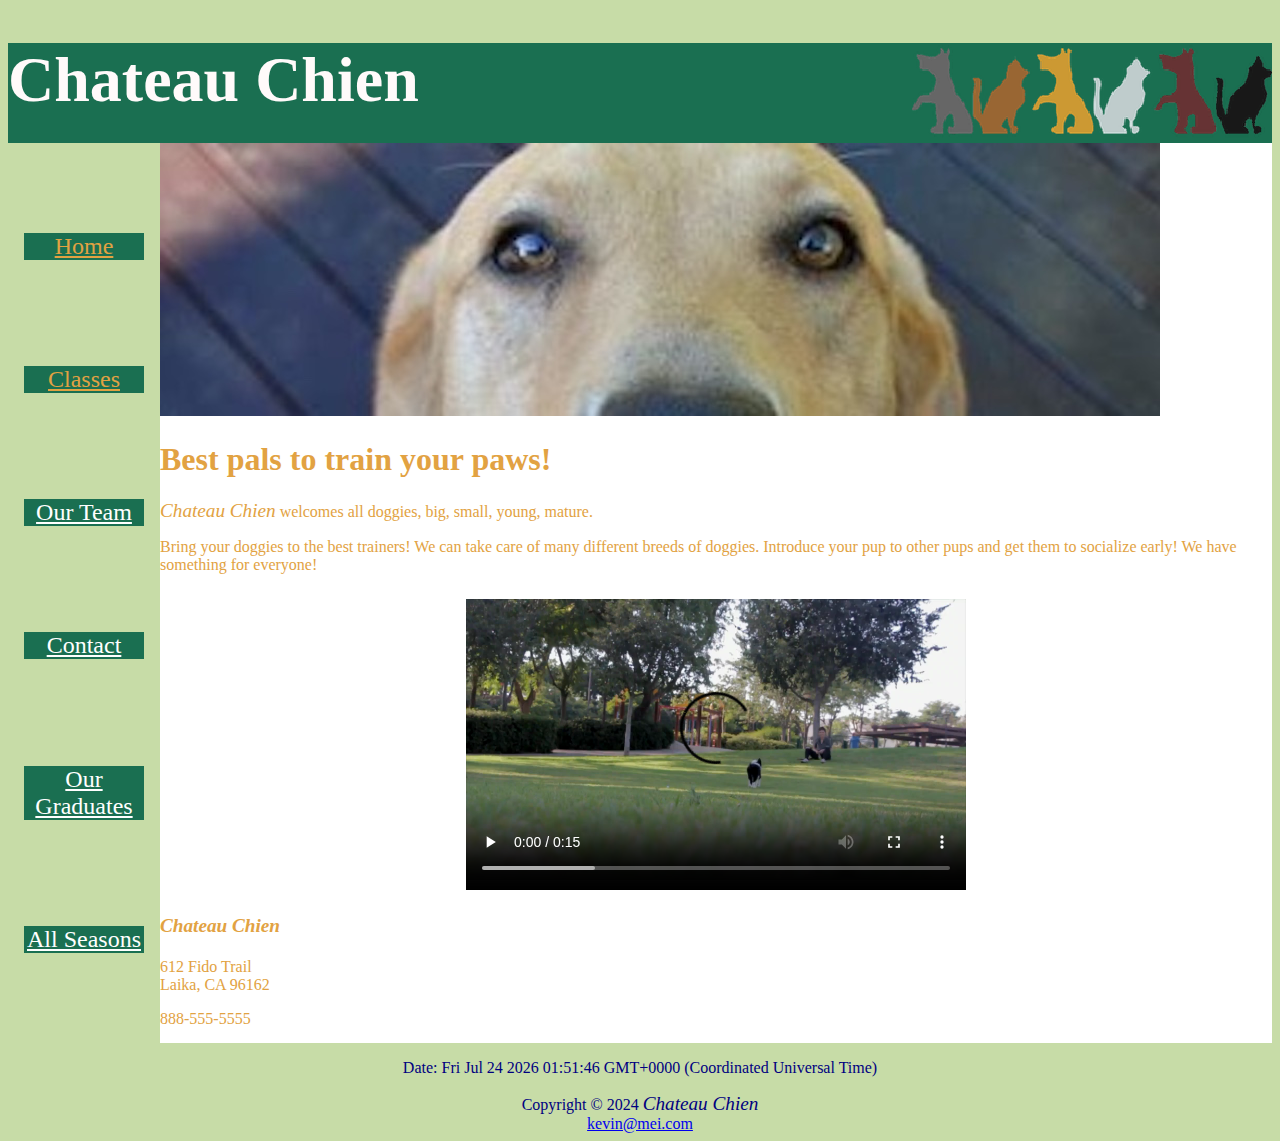
<file: index.html>
<!DOCTYPE html>
<html lang="en">

<head>
    <!--title shows up as tab name and searches-->
    <title>Chateau Chien</title>
    <link rel="stylesheet" href="stylesheets/Chateau.css">
    <meta name="viewport" content="width=device-width, initial-scale=1.0">
    <script src="script/alert.js"></script>
</head>

<body onload="alertFunction()">

    <header>
        <h1 id="banner">Chateau Chien</h1>
    </header>

    <!-- parent flex box for nav and main element-->
    <div class="nav-main-container">
        <nav class="navcontainer">
            <!--navigation section-->
            <a href="./index.html" class="color-link">Home</a>
            <a href="./classes.html" class="color-link">Classes</a>
            <a href="./our-team.html">Our Team</a>
            <a href="./contact.html">Contact</a>
            <a href="./OurGraduates.html">Our Graduates</a>
            <a href="./seasons.html">All Seasons</a>
        </nav>

        <main>
            <!-- image -->
            <img src="./images/homePageImage.jpg" alt="homePageImage">

            <!--begin main content-->
            <div class="index-main-color">
                <h1>Best pals to train your paws!</h1>
                <p><span class="largeritalics">Chateau Chien</span> welcomes all doggies, big, small, young, mature.</p>
                <p>Bring your doggies to the best trainers! We can take care of many different breeds of doggies.
                    Introduce
                    your pup to other pups and get them to socialize early! We have something for everyone!</p>

                <div class="video">
                    <video controls height="300" width="500" loop>
                        <!-- free video from https://pixabay.com/videos/dog-fetching-park-play-pet-fetch-4727/ -->
                        <source src="./media/dogplay.mp4" type="video/mp4">
                    </video>
                </div>

                <h4><span class="largeritalics">Chateau Chien</span></h4>
                <p>
                    612 Fido Trail
                    <br>
                    Laika, CA 96162
                </p>
                <p>888-555-5555</p>
                <br>
            </div>
        </main>
    </div>
    <footer class="footer-center">
        <p id="footer-script"></p>
        Copyright © 2024 <span class="largeritalics">Chateau Chien</span>
        <br>
        <a href="mailto:kevin@mei.com">kevin@mei.com</a>
    </footer>

    <script>
        const date = new Date();
        document.getElementById("footer-script").innerHTML = "Date: " + date;
    </script>
</body>

</html>
</file>
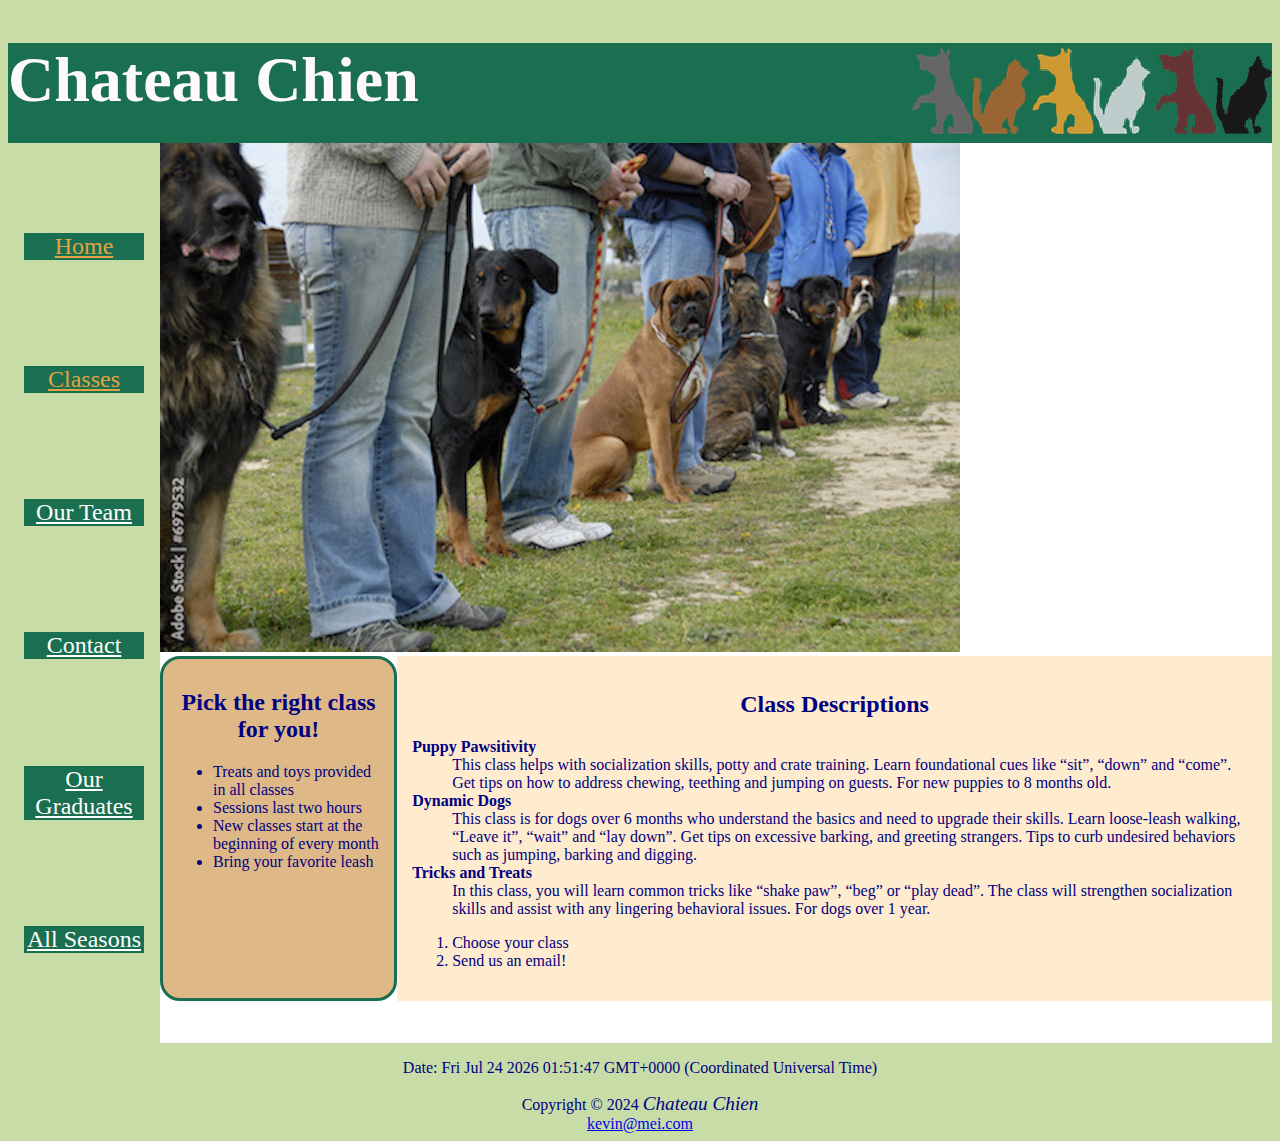
<file: classes.html>
<!DOCTYPE html>
<html lang="en">

<head>
    <!--title shows up as tab name and searches-->
    <title>Chateau Chien</title>
    <link rel="stylesheet" href="stylesheets/Chateau.css">
    <meta name="viewport" content="width=device-width, initial-scale=1.0">
</head>

<body>

    <header>
        <h1 id="banner">Chateau Chien</h1>
    </header>

    <!-- parent flex box for nav and main element-->
    <div class="nav-main-container">
        <nav class="navcontainer">
            <!--navigation section-->
            <a href="./index.html" class="color-link">Home</a>
            <a href="./classes.html" class="color-link">Classes</a>
            <a href="./our-team.html">Our Team</a>
            <a href="./contact.html">Contact</a>
            <a href="./OurGraduates.html">Our Graduates</a>
            <a href="./seasons.html">All Seasons</a>
        </nav>

        <main>
            <!--begin main content-->

            <!-- image -->
            <img src="./images/ClassesDogs.jpg" alt="ClassesDogs">

            <!-- parent flexbox for class description and class information-->
            <div class="information-description-container">
                <div class="information-container class-information-list">
                    <!-- class information -->
                    <h2>Pick the right class for you!</h2>

                    <!-- unordered list -->
                    <aside>
                        <ul>
                            <li>Treats and toys provided in all classes</li>
                            <li>Sessions last two hours</li>
                            <li>New classes start at the beginning of every month</li>
                            <li>Bring your favorite leash</li>
                        </ul>
                    </aside>
                </div>

                <div class="description-container class-description-list">
                    <!-- class description -->
                    <h2>Class Descriptions</h2>

                    <!-- dictionary list -->
                    <div>
                        <dl>
                            <dt>Puppy Pawsitivity</dt>
                            <dd>This class helps with socialization skills, potty and crate training. Learn
                                foundational cues like <q>sit</q>, <q>down</q> and <q>come</q>. Get tips on how to
                                address chewing, teething and jumping on guests. For new puppies
                                to 8 months old.
                            </dd>

                            <dt>Dynamic Dogs</dt>
                            <dd>
                                This class is for dogs over 6 months who understand the basics and need
                                to upgrade their skills. Learn loose-leash walking, <q>Leave it</q>, <q>wait</q>
                                and <q>lay down</q>. Get tips on excessive barking, and greeting
                                strangers. Tips to curb undesired behaviors such as jumping,
                                barking and digging.
                            </dd>

                            <dt>Tricks and Treats</dt>
                            <dd>
                                In this class, you will learn common tricks like <q>shake paw</q>, <q>beg</q> or
                                <q>play dead</q>. The class will strengthen socialization skills and assist with
                                any lingering behavioral issues. For dogs over 1 year.
                            </dd>
                        </dl>

                        <!-- ordered list -->
                        <ol type="1">
                            <li>Choose your class</li>
                            <li>Send us an email!</li>
                        </ol>
                    </div>
                </div>
            </div>
        </main>
    </div>

    <footer class="footer-center">
        <p id="footer-script"></p>
        Copyright © 2024 <span class="largeritalics">Chateau Chien</span>
        <br>
        <a href="mailto:kevin@mei.com">kevin@mei.com</a>
    </footer>

    <script>
		const date = new Date();
		document.getElementById("footer-script").innerHTML = "Date: " + date;
	</script>
</body>

</html>
</file>
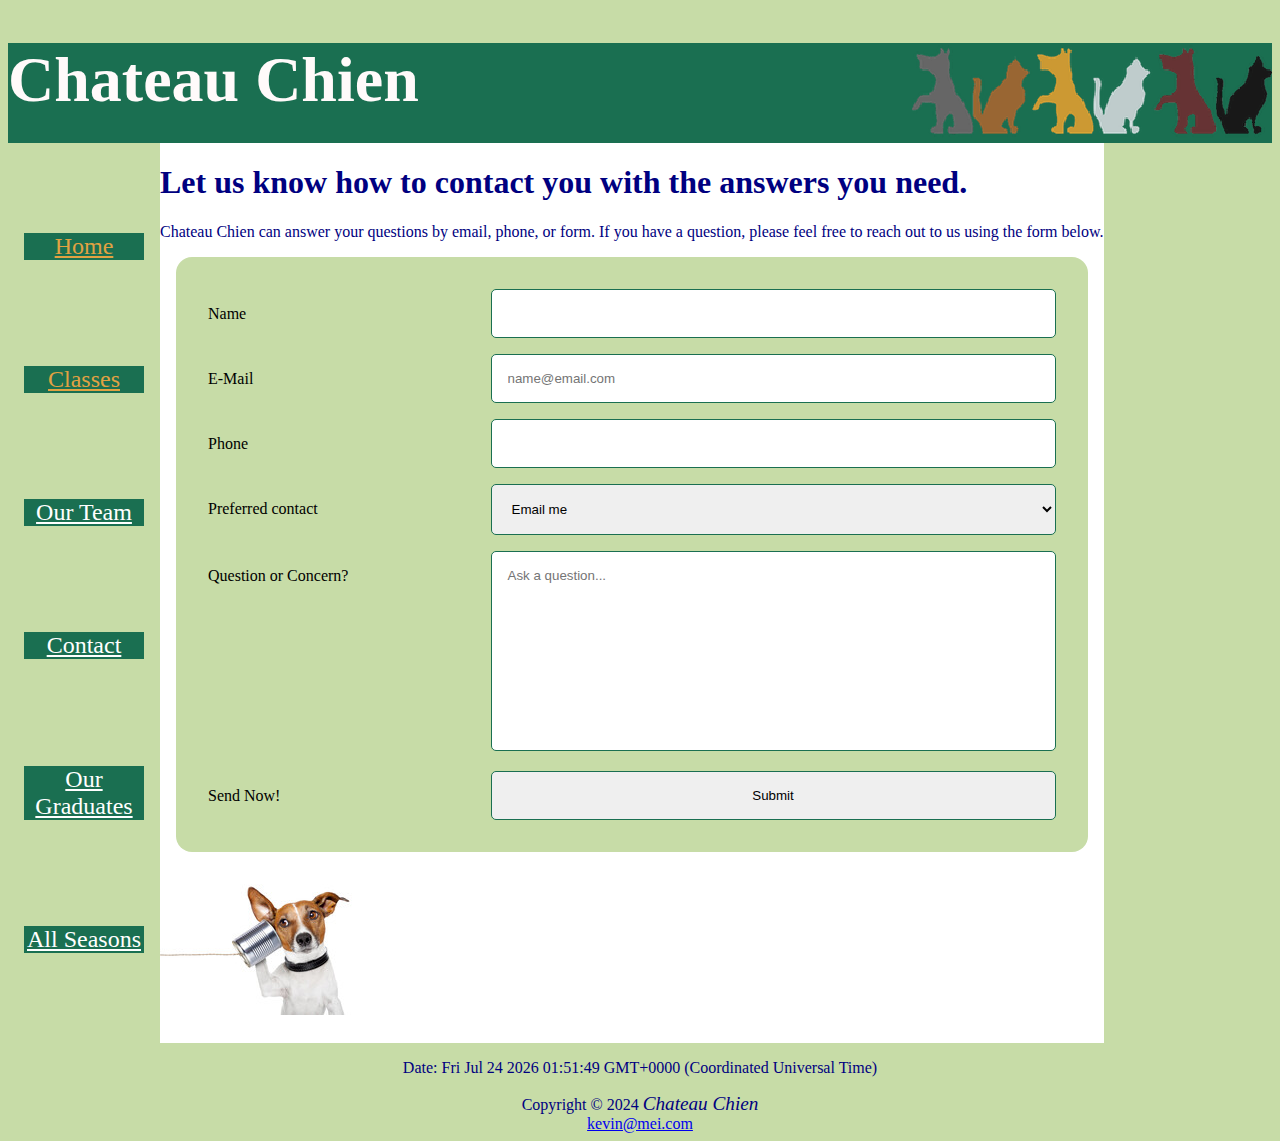
<file: contact.html>
<!DOCTYPE html>
<html lang="en">

<head>
    <!--title shows up as tab name and searches-->
    <title>Chateau Chien</title>
    <link rel="stylesheet" href="stylesheets/Chateau.css">
    <meta name="viewport" content="width=device-width, initial-scale=1.0">
</head>

<body>

    <header>
        <h1 id="banner">Chateau Chien</h1>
    </header>

    <!-- parent flex box for nav and main element-->
    <div class="nav-main-container">

        <!--navigation section-->
        <nav class="navcontainer">
            <a href="./index.html" class="color-link">Home</a>
            <a href="./classes.html" class="color-link">Classes</a>
            <a href="./our-team.html">Our Team</a>
            <a href="./contact.html">Contact</a>
            <a href="./OurGraduates.html">Our Graduates</a>
            <a href="./seasons.html">All Seasons</a>
        </nav>

        <!--begin main content-->
        <main>
            <h1>Let us know how to contact you with the answers you need.</h1>

            <p>Chateau Chien can answer your questions by email, phone, or form. If you have a question, please feel
                free to reach out to us using the form below.</p>

            <!-- Gridview Approach -->
            <form action="https://webdevbasics.net/scripts/demo.php" method="post">
                <div class="form-grid-container">
                    <!-- text input -->
                    <div class="item-grid-container">
                        <div class="form-label"><label for="Name">Name</label></div>
                        <div class="form-input"><input type="text" id="Name" name="Name" required></div>
                    </div>
                    <!-- email input -->
                    <div class="item-grid-container">
                        <div class="form-label"><label for="Email">E-Mail</label></div>
                        <div class="form-input"><input type="email" id="Email" name="Email"
                                placeholder="name@email.com"></div>
                    </div>
                    <!-- phone input -->
                    <div class="item-grid-container">
                        <div class="form-label"><label for="Phone">Phone</label></div>
                        <div class="form-input"><input type="tel" id="Phone" name="Phone"
                                pattern="[0-9]{3}-[0-9]{3}-[0-9]{4}" required></div>
                    </div>
                    <!-- select input -->
                    <div class="item-grid-container">
                        <div class="form-label"><label for="Preferred-contact">Preferred contact</label></div>
                        <div class="form-input"><select id="Preferred-contact" name="Preferred-contact">
                                <option selected>Email me</option>
                                <option>Phone me between 1pm - 4pm</option>
                                <option>Phone me between 6pm - 9pm</option>
                            </select></div>
                    </div>
                    <!-- text area -->
                    <div class="item-grid-container">
                        <div class="form-label"><label for="Questions">Question or Concern?</label></div>
                        <div class="form-input"><textarea id="Questions" name="Questions" rows="30" cols="30"
                                placeholder="Ask a question..."></textarea></div>
                    </div>
                    <!-- submit  -->
                    <div class="item-grid-container">
                        <div class="form-label"><label>Send Now!</label></div>
                        <div class="form-input"><input type="submit"></div>
                    </div>
                </div>
            </form>

            <!-- image -->
            <img src="./images/DogOnPhone.jpg" alt="DogOnPhone">
        </main>

    </div>

    <footer class="footer-center">
        <p id="footer-script"></p>
        Copyright © 2024 <span class="largeritalics">Chateau Chien</span>
        <br>
        <a href="mailto:kevin@mei.com">kevin@mei.com</a>
    </footer>

    <script>
        const date = new Date();
        document.getElementById("footer-script").innerHTML = "Date: " + date;
    </script>
</body>

</html>
</file>
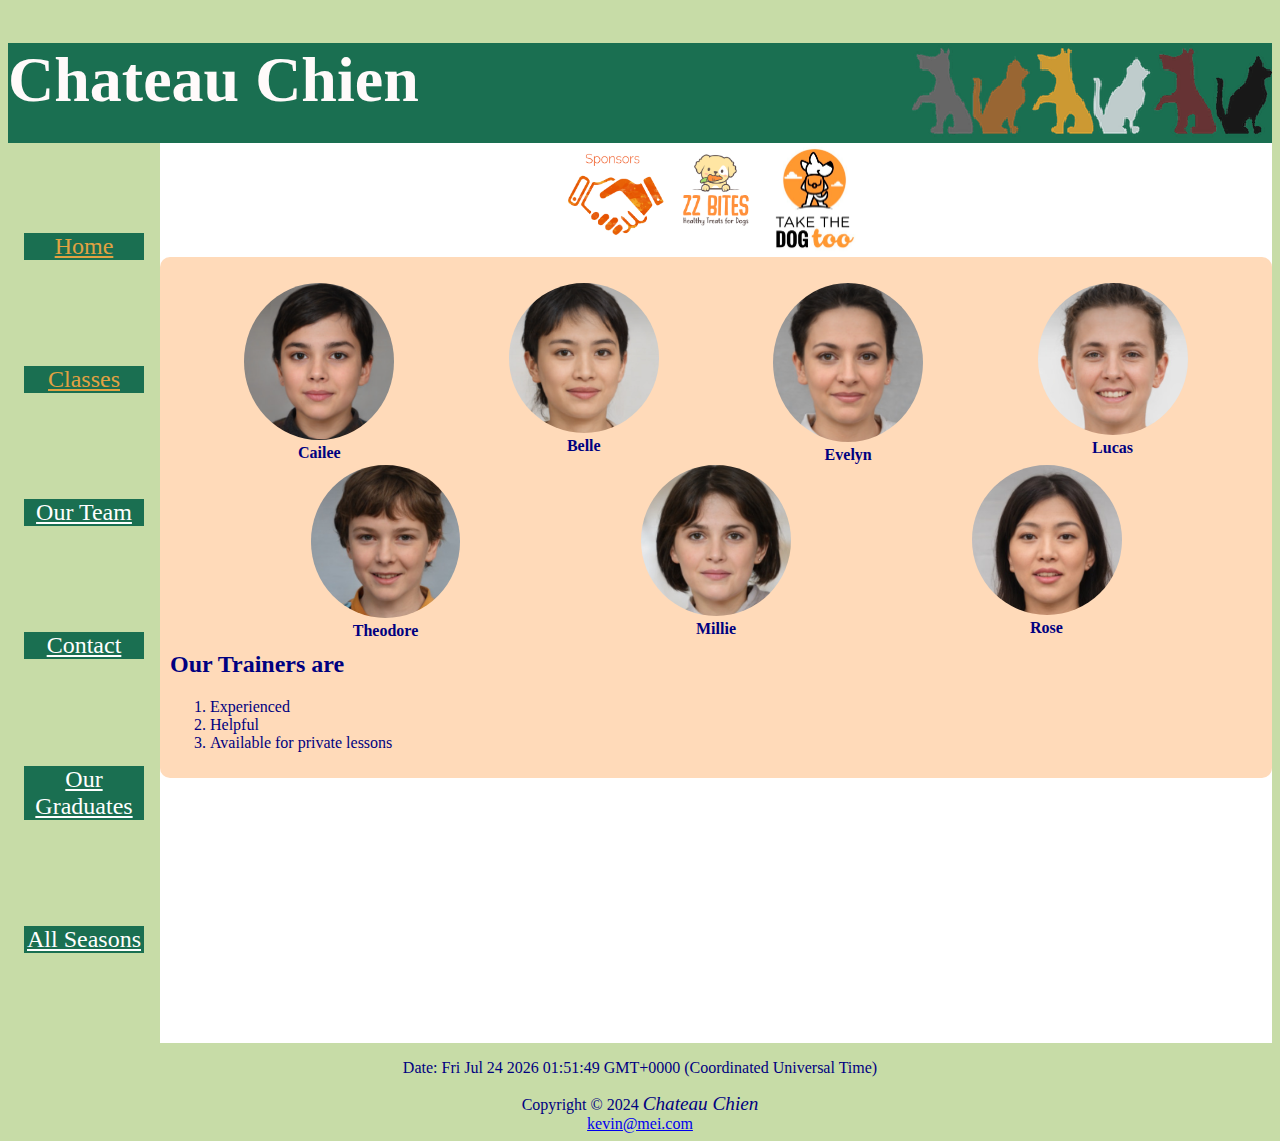
<file: our-team.html>
<!DOCTYPE html>
<html lang="en">

<head>
    <!--title shows up as tab name and searches-->
    <title>Chateau Chien</title>
    <link rel="stylesheet" href="stylesheets/Chateau.css">
    <meta name="viewport" content="width=device-width, initial-scale=1.0">
</head>

<body>

    <header>
        <h1 id="banner">Chateau Chien</h1>
    </header>

    <!-- parent flex box for nav and main element-->
    <div class="nav-main-container">
        <nav class="navcontainer">
            <!--navigation section-->
            <a href="./index.html" class="color-link">Home</a>
            <a href="./classes.html" class="color-link">Classes</a>
            <a href="./our-team.html">Our Team</a>
            <a href="./contact.html">Contact</a>
            <a href="./OurGraduates.html">Our Graduates</a>
            <a href="./seasons.html">All Seasons</a>
        </nav>

        <main>
            <!--begin main content-->

            <!-- sponsor images flexbox -->
            <div class="sponsor-container">
                <a href="https://www.nycacc.org/"><img src="./images/sponsor.jpg" alt="sponsors" width="100"></a>
                <a href="https://www.nycacc.org/"><img src="./images/treats.png" alt="sponsors" width="100"></a>
                <a href="https://www.nycacc.org/"><img src="./images/dog.png" alt="sponsors" width="100"></a>
            </div>

            <!-- section of main for ol -->
            <section>
                <!-- non-semantic is better because div can group different semantic elements for styling -->
                <div class="trainers-section">
                    
                    <!-- trainer images flexbox -->
                    <div class="gallery-container">
                        <figure class="trainer">
                            <img class="trainer-image" src="./images/trainer1.png" alt="trainer1">
                            <figcaption class="trainer-caption">Cailee</figcaption>
                        </figure>

                        <figure class="trainer">
                            <img class="trainer-image" src="./images/trainer2.png" alt="trainer2">
                            <figcaption class="trainer-caption">Belle</figcaption>
                        </figure>

                        <figure class="trainer">
                            <img class="trainer-image" src="./images/trainer5.png" alt="trainer5">
                            <figcaption class="trainer-caption">Evelyn</figcaption>
                        </figure>

                        <figure class="trainer">
                            <img class="trainer-image" src="./images/trainer8.png" alt="trainer8">
                            <figcaption class="trainer-caption">Lucas</figcaption>
                        </figure>

                        <figure class="trainer">
                            <img class="trainer-image" src="./images/trainer3.jpeg" alt="trainer3">
                            <figcaption class="trainer-caption">Theodore</figcaption>
                        </figure>

                        <figure class="trainer">
                            <img class="trainer-image" src="./images/trainer6.jpeg" alt="trainer6">
                            <figcaption class="trainer-caption">Millie</figcaption>
                        </figure>

                        <figure class="trainer">
                            <img class="trainer-image" src="./images/trainer7.jpeg" alt="trainer7">
                            <figcaption class="trainer-caption">Rose</figcaption>
                        </figure>

                    </div>

                    <h2>Our Trainers are</h2>
                    <ol>
                        <li>Experienced</li>
                        <li>Helpful</li>
                        <li>Available for private lessons</li>
                    </ol>
                </div>
            </section>
        </main>
    </div>

    <footer class="footer-center">
        <p id="footer-script"></p>
        Copyright © 2024 <span class="largeritalics">Chateau Chien</span>
        <br>
        <a href="mailto:kevin@mei.com">kevin@mei.com</a>
    </footer>

	<script>
		const date = new Date();
		document.getElementById("footer-script").innerHTML = "Date: " + date;
	</script>
</body>

</html>
</file>
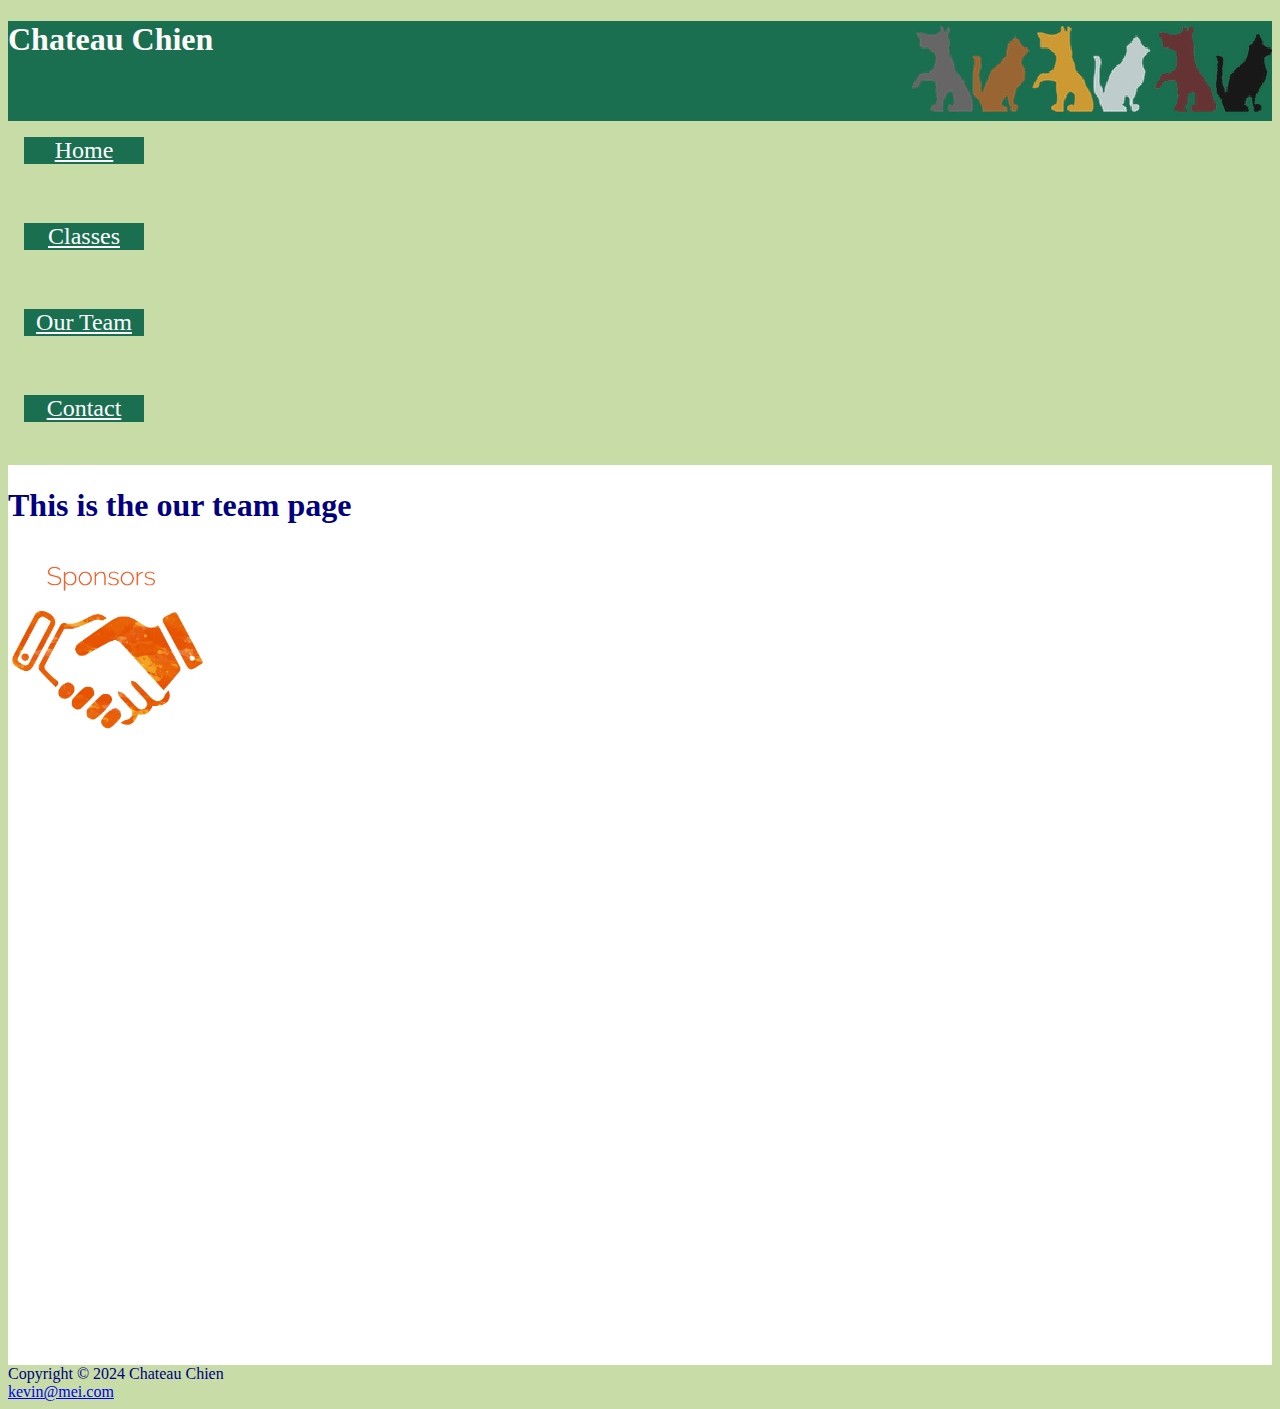
<file: ourTeam.html>
<!DOCTYPE html>
<html lang="en">

<head>
    <!--title shows up as tab name and searches-->
    <title>Chateau Chien</title>
    <link rel="stylesheet" href="stylesheets/Chateau.css">
    <meta name="viewport" content="width=device-width, initial-scale=1.0">
</head>

<body>

    <header>
        <h1>Chateau Chien</h1>
    </header>

    <nav>
        <!--navigation section-->
        <a href="./index.html">Home</a>&nbsp;
        <a href="./classes.html">Classes</a>&nbsp;
        <a href="./ourTeam.html">Our Team</a>&nbsp;
        <a href="./contact.html">Contact</a>&nbsp;
    </nav>

    <main>
        <!--begin main content-->
        <h1>This is the our team page</h1>
        <!-- image -->
        <a href="https://www.nycacc.org/"><img src="./images/sponsor.jpg" alt="sponsors" width="200"></a>
    </main>

    <footer>
        Copyright © 2024 Chateau Chien
        <br>
        <a href="mailto:kevin@mei.com">kevin@mei.com</a>
    </footer>
    
</body>

</html>
</file>
<file: stylesheets/Chateau.css>
/* css styles for small screens & default values */
body {
    background-color: #1A6F51;
    color: white;
    font-family: "Arial";
}

main {
    background-color: white;
    color: navy;
    /* for flex display, resize main to fit next to nav container height 100vh */
    height: 100vh;
    /* if content flows larger than 100vh, clip content and add a scroll bar */
    overflow: scroll;
}

header {
    background-image: url(../images/LogoSmall.png);
    background-position: right top;
    background-repeat: no-repeat;
    min-height: 50px;
    /* 
    Hex color values and RGB color values
    #1A6F51 rgb(26, 111, 81)
    #C7DCA7 rgb(199, 220, 167)
    link font color & text colors rgb(226, 162, 66)

    I choose these colors because they have good contrast ratios higher than 4.5.
    I started with green because it represent outdoors and the season of spring, a great time to walk dogs and have dog activites.
    The website used was coolors.co and colorhunt.co
    */
    background-color: #C7DCA7;
}

.index-main-color {
    color: rgb(226, 162, 66)
}

dt {
    font-weight: bold;
}

/* responsive images rule / ruleset */
img {
    max-width: 100%;
    height: auto;
}

/* class and id styling for semantic elements */
.class-information-list {
    background-color: burlywood;
    padding: 10px;
    border-radius: 20px;
    border-style: solid;
    border-color: #1A6F51;
}

.class-information-list h2 {
    text-align: center;
}

/* trainer image size for small screen */
.trainer {
    width: 80px;
    height: 80px;
}

.trainer-image {
    border-radius: 100%;
}

.trainer-caption {
    text-align: center;
    font-weight: bold;
}

/* for h1 Chateau Chien tag */
#banner {
    font-family: "Brush Script MT", cursive;
    font-size: 4em;
}

.class-description-list {
    background-color: blanchedalmond;
    padding: 15px;
}

.class-description-list h2 {
    text-align: center;
}

.trainers-section {
    background-color: peachpuff;
    border-radius: 10px;
    padding: 10px;
}

.largeritalics {
    font-size: 1.2em;
    font-style: italic;
}

/* bigger links */
nav {
    font-size: 1.5em;
    margin-top: 0;
    margin-bottom: 0;
}

/* rule for first two links */
.color-link {
    color: rgb(226, 162, 66);
}

/* main selector and descendant selector:psuedoclass */
nav a:visited {
    color: black;
}

/* hover must come after link and visted psuedo classes */
nav a:hover {
    color: yellow;
}

/* navigation style for smaller screens */
nav a {
    /* removes vertical breaks */
    display: inline;
    margin: 5px;
    background-color: #C7DCA7;
    color: white;
    width: 120px;
    text-align: center;
    font-size: 0.8rem;
}

/* gallery of images flexbox */
.gallery-container {
    display: flex;
    flex-wrap: wrap;
    justify-content: space-evenly;
}

.gallery-container a {
    width: 100px;
}

/* sponsor flexbox */
.sponsor-container {
    display: flex;
    flex-wrap: wrap;
    justify-content: center;
}

.sponsor-container a {
    width: 100px;
}

/* navigation flexbox for small screens */
.navcontainer {
    display: flex;
    flex-direction: row;
    justify-content: space-evenly;
}

/* parent container for nav and main tag, vertical flow */
.nav-main-container {
    display: flex;
    flex-direction: column;
}

/* class page flex boxes */
.information-description-container {
    display: flex;
    flex-direction: column;
}

.information-container .description-container {
    width: 100%;
}

/* grid view for smaller screens, two columns*/

.graduates-grid-container {
    display: grid;
    grid-template-columns: repeat(2, auto);
    grid-template-rows: repeat(8, auto);
    grid-column-gap: 5px;
    grid-row-gap: 5px;
    background-color: #C7DCA7;
}

.wide-images {
    grid-column: 1 / 3;
    grid-row: 1 / 3;
}

.long-images {
    grid-column: 1 / 3;
    grid-row: 3 / 5;
}

/* square images */
.square-images1 {
    grid-column: 1 / 2;
    grid-row: 5 / 6;
}

.square-images2 {
    grid-column: 2 / 3;
    grid-row: 5 / 6;
}

.square-images3 {
    grid-column: 1 / 2;
    grid-row: 6 / 7;
}

.square-images4 {
    grid-column: 2 / 3;
    grid-row: 6 / 7;
}

.square-images5 {
    grid-column: 1 / 2;
    grid-row: 7 / 8;
}

.square-images6 {
    grid-column: 2 / 3;
    grid-row: 7 / 8;
}

/* images rounded borders */
.img-borders img {
    border-radius: 10px;
}

/* Forms responsive grid container for small screen */
.form-grid-container {
    display: grid;
    grid-template-rows: repeat(12, auto);
    gap: 1rem;
    margin: 1rem;
    padding: 2rem;
    background-color: #C7DCA7;
    border-radius: 1rem;
}

.item-grid-container {
    display: grid;
    grid-template-columns: 1fr;
}

.form-label {
    font-size: 1rem;
    color: black;
    font-weight: 200;
    padding-top: 1rem;
}

.form-input {
    font-size: 1rem;
    color: black;
}

/* styling for text, email, tel, select, textarea, and submit */
input[type=text],
input[type=email],
input[type=tel],
select {
    width: 100%;
    padding: 1rem;
    box-sizing: border-box;
    border-radius: 5px;
    border: 1px solid #1A6F51;
}

textarea {
    width: 100%;
    height: 200px;
    box-sizing: border-box;
    resize: none;
    border-radius: 5px;
    border: 1px solid #1A6F51;
    padding: 1rem;
    font-family: 'Arial';
}

input[type=submit] {
    width: 100%;
    border-radius: 5px;
    border: 1px solid #1A6F51;
    padding: 1rem;
}

/* highlight input field when clicked */
input[type=text]:focus,
input[type=email]:focus,
input[type=tel]:focus,
select:focus,
textarea:focus {
    outline: black solid 2px;
}

.video {
    text-align: center;
}

/* media query for larger screen sizes, responsive and activates on screens larger than 480px */
@media screen and (min-width: 480px) {
    body {
        background-color: #C7DCA7;
        color: navy;
        font-family: "Georgia";
    }

    header {
        background-color: #1A6F51;
        color: snow;

        /* Logo Image declaration */
        background-image: url(../images/LogoLarge.png);
        min-height: 100px;
    }

    /* trainer image size for large screen */
    .trainer {
        height: 150px;
        width: 150px;
    }

    /* CSS for vertical navigation */
    nav a {
        display: block;
        margin: 1rem;
        background-color: #1A6F51;
        width: 120px;
        font-size: 1.5rem;
        text-align: center;
    }

    /* float columns */
    .class-unordered-list {
        background-color: burlywood;
        padding: 20px;
    }

    .column-left {
        float: left;
        width: 30%;
    }

    .column-right {
        float: left;
        width: 50%;
    }

    .row:after {
        content: "";
        display: table;
        clear: both;
    }

    .footer-center {
        text-align: center;
    }

    /* flexbox rules for large screens */
    .navcontainer {
        display: flex;
        flex-direction: column;
        /* set nav container height to 100% of viewport */
        height: 100vh;
    }

    /* parent container for nav and main tag, horizontal flow */
    .nav-main-container {
        display: flex;
        flex-direction: row;
    }

    /* Class page flexbox  */
    .information-description-container {
        display: flex;
        flex-direction: row;
    }

    .information-container {
        width: 20%;
    }

    .description-container {
        width: 80%;
    }

    /* gridview larger screens 5 columns 7 rows*/
    .graduates-grid-container {
        display: grid;
        grid-template-columns: repeat(5, auto);
        grid-template-rows: repeat(7, auto);
        grid-column-gap: 10px;
        grid-row-gap: 10px;
        background-color: #C7DCA7;
    }

    .wide-images {
        grid-column: 1 / 4;
        grid-row: 1 / 3;
    }

    .long-images {
        grid-column: 4 / 6;
        grid-row: 1 / 7;
    }

    /* square images */
    .square-images1 {
        grid-column: 1 / 2;
        grid-row: 3 / 5;
    }

    .square-images2 {
        grid-column: 2 / 3;
        grid-row: 3 / 5;
    }

    .square-images3 {
        grid-column: 3 / 4;
        grid-row: 3 / 5;
    }

    .square-images4 {
        grid-column: 1 / 2;
        grid-row: 5 / 7;
    }

    .square-images5 {
        grid-column: 2 / 3;
        grid-row: 5 / 7;
    }

    .square-images6 {
        grid-column: 3 / 4;
        grid-row: 5 / 7;
    }

    /* images rounded borders for large screens*/
    .img-borders img {
        border-radius: 20px;
    }

    /* Forms responsive grid container for large screen */

    .form-grid-container {
        display: grid;
        grid-template-rows: repeat(6, auto);
        gap: 1rem;
        margin: 1rem;
        padding: 2rem;
        background-color: #C7DCA7;
        border-radius: 1rem;
    }

    .item-grid-container {
        display: grid;
        grid-template-columns: 1fr 2fr;
    }

    .form-label {
        grid-column: 1 / span 1;
        font-size: 1rem;
    }

    .form-input {
        grid-column: 2 / span 3;
        justify-self: right;
        width: 100%;
    }
    
}
</file>
